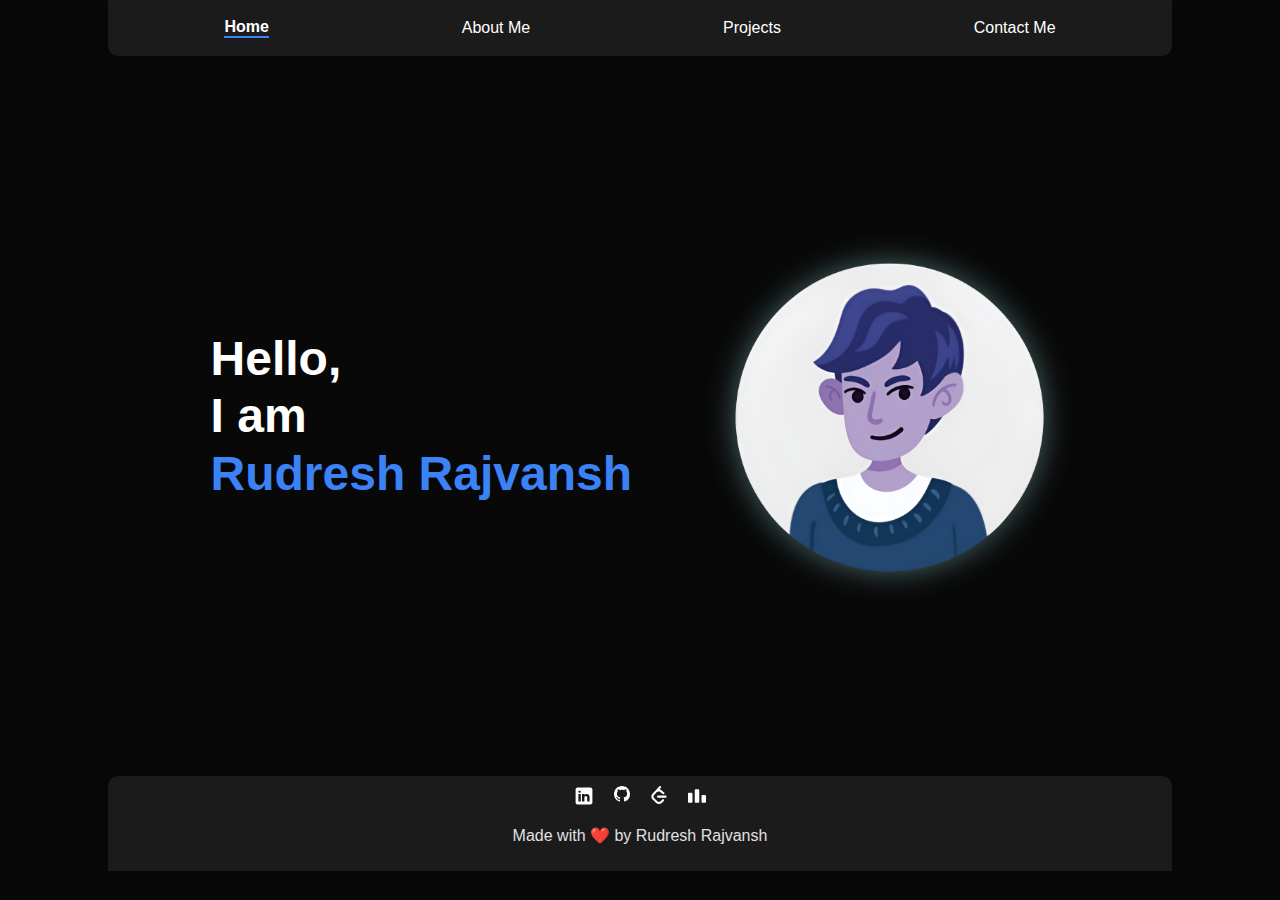
<file: index.html>
<!DOCTYPE html>
<html lang="en">
<head>
    <meta charset="UTF-8">
    <meta name="viewport" content="width=device-width, initial-scale=1.0">
    <link rel="icon" type="image/png" href="/assets/icon.png">
    <link rel="stylesheet" href="/style.css">
    <title>Rudresh Rajvansh - Student</title>
</head>
<body>
    <!--Navigation Area-->
   <div class="navigation">
    <nav>
        <a href="/pages/home.html" class="active nav">Home</a>
        <a href="/pages/about.html" class="nav">About Me</a>
        <a href="/pages/projects.html" class="nav">Projects</a>
        <a href="/pages/contact.html" class="nav">Contact Me</a>
    </nav>
   </div>

   <!--Main Content Area-->
   <div class="main" id="main">

   </div>

   <!--Footer Section-->
    <div class="footer">
        <footer>
              <ul>
    <li>
        <a href="https://www.linkedin.com/in/RudreshRajvansh">
            <svg xmlns="http://www.w3.org/2000/svg" x="0px" y="0px" width="20" height="20" viewBox="0,0,256,256" fill="currentColor">
                <g fill-rule="nonzero" stroke="none" stroke-width="1" stroke-linecap="butt" stroke-linejoin="miter" stroke-miterlimit="10" stroke-dasharray="" stroke-dashoffset="0" font-family="none" font-weight="none" font-size="none" text-anchor="none" style="mix-blend-mode: normal"><g transform="scale(5.12,5.12)"><path d="M41,4h-32c-2.76,0 -5,2.24 -5,5v32c0,2.76 2.24,5 5,5h32c2.76,0 5,-2.24 5,-5v-32c0,-2.76 -2.24,-5 -5,-5zM17,20v19h-6v-19zM11,14.47c0,-1.4 1.2,-2.47 3,-2.47c1.8,0 2.93,1.07 3,2.47c0,1.4 -1.12,2.53 -3,2.53c-1.8,0 -3,-1.13 -3,-2.53zM39,39h-6c0,0 0,-9.26 0,-10c0,-2 -1,-4 -3.5,-4.04h-0.08c-2.42,0 -3.42,2.06 -3.42,4.04c0,0.91 0,10 0,10h-6v-19h6v2.56c0,0 1.93,-2.56 5.81,-2.56c3.97,0 7.19,2.73 7.19,8.26z"></path></g></g>
            </svg>
        </a>
    </li>
    <li>
        <a href="https://www.github.com/RudreshRajvansh">
            <svg xmlns="http://www.w3.org/2000/svg" width="16" height="16" fill="currentColor" viewBox="0 0 16 16">
                <path d="M8 0C3.58 0 0 3.58 0 8c0 3.54 2.29 6.53 5.47 7.59.4.07.55-.17.55-.38 0-.19-.01-.82-.01-1.49-2.01.37-2.53-.49-2.69-.94-.09-.23-.48-.94-.82-1.13-.28-.15-.68-.52-.01-.53.63-.01 1.08.58 1.23.82.72 1.21 1.87.87 2.33.66.07-.52.28-.87.51-1.07-1.78-.2-3.64-.89-3.64-3.95 0-.87.31-1.59.82-2.15-.08-.2-.36-1.02.08-2.12 0 0 .67-.21 2.2.82.64-.18 1.32-.27 2-.27s1.36.09 2 .27c1.53-1.04 2.2-.82 2.2-.82.44 1.1.16 1.92.08 2.12.51.56.82 1.27.82 2.15 0 3.07-1.87 3.75-3.65 3.95.29.25.54.73.54 1.48 0 1.07-.01 1.93-.01 2.2 0 .21.15.46.55.38A8.01 8.01 0 0 0 16 8c0-4.42-3.58-8-8-8"/>
            </svg>
        </a>
    </li>
    <li>
        <a href="https://www.leetcode.com/u/RudreshRajvansh">
            <svg role="img" viewBox="0 0 24 24" xmlns="http://www.w3.org/2000/svg" height="18" width="18" fill="currentColor">
                <path d="M13.483 0a1.374 1.374 0 0 0 -0.961 0.438L7.116 6.226l-3.854 4.126a5.266 5.266 0 0 0 -1.209 2.104 5.35 5.35 0 0 0 -0.125 0.513 5.527 5.527 0 0 0 0.062 2.362 5.83 5.83 0 0 0 0.349 1.017 5.938 5.938 0 0 0 1.271 1.818l4.277 4.193 0.039 0.038c2.248 2.165 5.852 2.133 8.063 -0.074l2.396 -2.392c0.54 -0.54 0.54 -1.414 0.003 -1.955a1.378 1.378 0 0 0 -1.951 -0.003l-2.396 2.392a3.021 3.021 0 0 1 -4.205 0.038l-0.02 -0.019 -4.276 -4.193c-0.652 -0.64 -0.972 -1.469 -0.948 -2.263a2.68 2.68 0 0 1 0.066 -0.523 2.545 2.545 0 0 1 0.619 -1.164L9.13 8.114c1.058 -1.134 3.204 -1.27 4.43 -0.278l3.501 2.831c0.593 0.48 1.461 0.387 1.94 -0.207a1.384 1.384 0 0 0 -0.207 -1.943l-3.5 -2.831c-0.8 -0.647 -1.766 -1.045 -2.774 -1.202l2.015 -2.158A1.384 1.384 0 0 0 13.483 0zm-2.866 12.815a1.38 1.38 0 0 0 -1.38 1.382 1.38 1.38 0 0 0 1.38 1.382H20.79a1.38 1.38 0 0 0 1.38 -1.382 1.38 1.38 0 0 0 -1.38 -1.382z" stroke-width="1"></path>
            </svg>
        </a>
    </li>
    <li>
        <a href="https://codeforces.com/profile/RudreshRajvansh">
            <svg role="img" viewBox="0 0 24 24" xmlns="http://www.w3.org/2000/svg" height="20" width="18" fill="currentColor">
                <path d="M4.5 7.5C5.328 7.5 6 8.172 6 9v10.5c0 0.828 -0.672 1.5 -1.5 1.5h-3C0.673 21 0 20.328 0 19.5V9c0 -0.828 0.673 -1.5 1.5 -1.5h3zm9 -4.5c0.828 0 1.5 0.672 1.5 1.5v15c0 0.828 -0.672 1.5 -1.5 1.5h-3c-0.827 0 -1.5 -0.672 -1.5 -1.5v-15c0 -0.828 0.673 -1.5 1.5 -1.5h3zm9 7.5c0.828 0 1.5 0.672 1.5 1.5v7.5c0 0.828 -0.672 1.5 -1.5 1.5h-3c-0.828 0 -1.5 -0.672 -1.5 -1.5V12c0 -0.828 0.672 -1.5 1.5 -1.5h3z" stroke-width="1"></path>
            </svg>
        </a>
    </li>
</ul>
            <p class="bottom">Made with ❤️ by Rudresh Rajvansh</p>
</footer>
    </div>
    <!--Script File-->
   <script>
    window.onload = function() {
        window.location.href = "/pages/home.html";
    }
   </script>
</body>
</html>
</file>
<file: style.css>
body{
    background-color: #080808;
    color: #e0e0e0; 
    font-family: 'Segoe UI', Tahoma, Geneva, Verdana, sans-serif;
    margin: 0;
    padding: 0;
    display: flex;
    flex-direction: column;
    justify-content: center;
    align-content: center;
    align-items: center;
}

/* Style for navigation bar */
.navigation nav{
    top: 0;
    background-color: #1b1b1b;
    display: flex;
    justify-content: space-around;
    align-items: center;
    padding: 10px 20px;
    position: sticky;
    width:80vw;
    border-radius: 0px 0px 10px 10px;
    box-shadow: 0 2px 4px rgba(0, 0, 0, 0.1);   
    min-height: 4vh;
}
/* Style for navigation list */
.navigation ul {
    list-style: none;
    margin: 0;
    padding: 0;
    display: flex;
}
/* Style for navigation links */
.navigation a {
    color:white;
    text-decoration: none;
    transition: all 0.3s ease;
}
/* Style for active navigation link */
.navigation a.active{
    font-weight: bold;
    border-bottom: 2px solid #3B82F6;
}
/* Hover effect for navigation links */
.navigation a:hover{
    color:#3B82F6;
}
/* Style for footer area */
.footer{
    bottom: 0;
    background-color: #1b1b1b;
    display: flex;
    justify-content: center;
    align-items: center;
    padding: 10px 20px;
    width:80vw;
    border-radius: 10px 10px 0px 0px;
    box-shadow: 0 -2px 4px rgba(0, 0, 0, 0.1);   
    min-height: 4vh;
    margin-top: auto;
}
/* Style for footer links */
.footer a {
    color:white;
    text-decoration: none;
    font-weight: bold;
    transition: all 0.3s ease;
}
/* Hover effect for footer links */
.footer a:hover{
    color:#3B82F6;
}   
/* Style for footer list */
.footer ul {
    list-style: none;
    margin: 0;
    padding: 0;
    display: flex;
    justify-content: center;
}
/* Style for footer list items */
.footer li {
    margin: 0 10px;
}
/* Style for main content area */
.main{
    min-height: 80vh;
    box-sizing: border-box;
}
</file>
